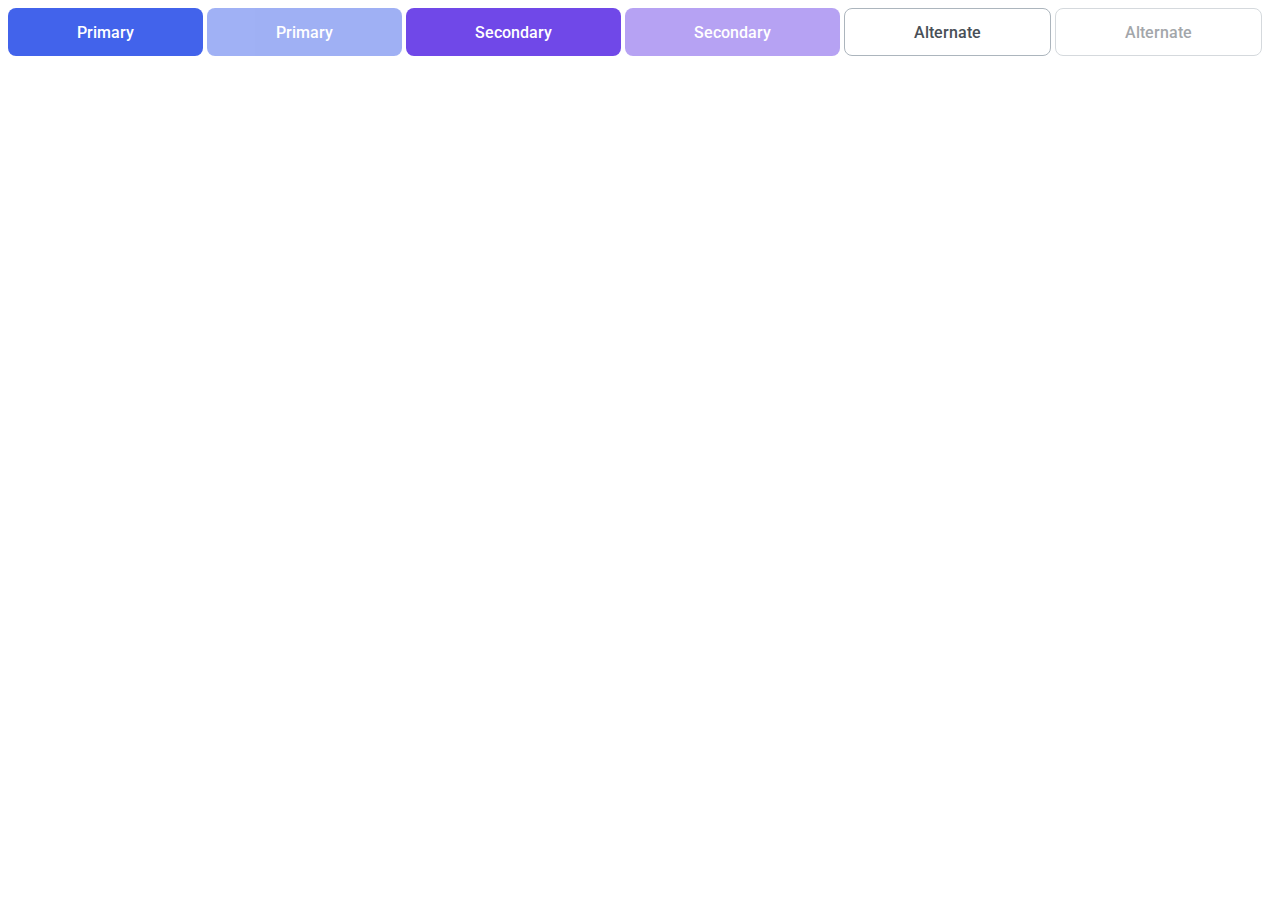
<file: 03-lection1/01-button/index.html>
<!DOCTYPE html>
<!-- Страница с кнопкой -->
<html lang="ru">
    <head>
        <link rel="stylesheet" href="../../assets/css/main.css">
        <link rel="stylesheet" href="./button.css">
    </head>
    <body>
        <button class="с-button c-button_pr">
            Primary
        </button>
        <button disabled class="с-button c-button_pr"> 
            Primary
        </button>
        <button class="с-button c-button_sec">
            Secondary
        </button>
        <button disabled class="с-button c-button_sec">
            Secondary
        </button>
        <button class="с-button c-button_alt">
            Alternate
        </button>
        <button disabled class="с-button c-button_alt">
            Alternate
        </button>
    </body>
</html>
</file>
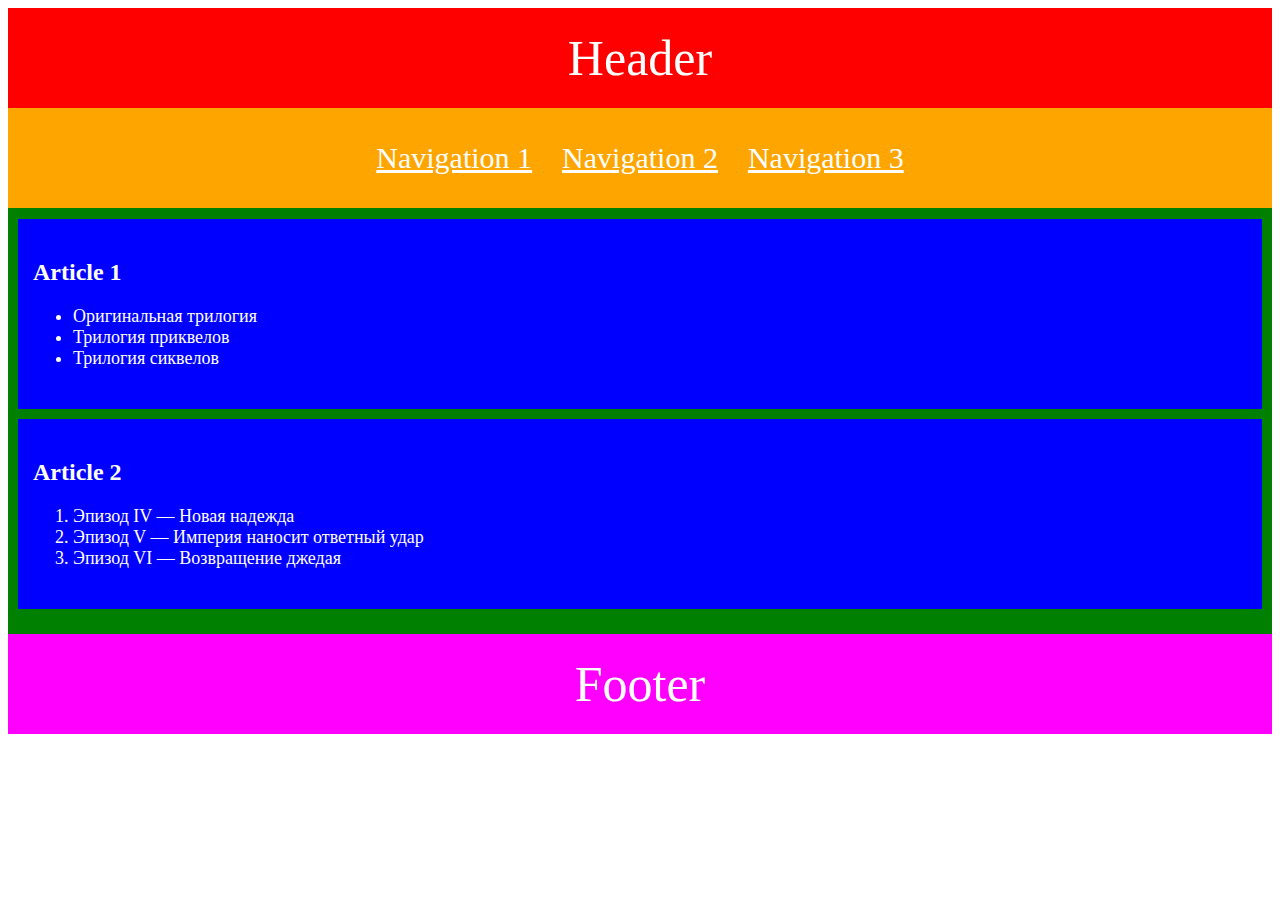
<file: 02-dz0/01-semantic-mockup/solution.html>
<!DOCTYPE html>
<html>
	<head>
		<title>Разметка страницы</title>
	</head>
	<body>
		<header style = "background-color:red; height:100px; color: white; font-size: 50px; line-height: 100px; text-align: center;">
			Header
    </header>
		 <nav style = "background-color:orange; height:100px; font-size: 30px; line-height: 100px; text-align: center;">
			<a href = "#" style = "color: white;">Navigation 1</a> &ensp;
			<a href = "#" style = "color: white;">Navigation 2</a> &ensp;
			<a href = "#" style = "color: white;">Navigation 3</a> 
		 </nav>
   	<main style = "background-color: green;   height: 425px; border-top: 1px solid transparent">
			<article style = "background-color: blue;  height: 150px; margin: 10px 10px; color: white;  padding: 20px 15px;">
			  <h2>Article 1</h2>
          <ul style = "font-size: 18px;">
            <li>Оригинальная трилогия</li>
            <li>Трилогия приквелов</li>
            <li>Трилогия сиквелов</li>
          </ul>  
			</article>
      <article style = "background-color: blue;  height: 150px; margin: 10px 10px; color: white;  padding: 20px 15px;">
			  <h2>Article 2</h2>
           <ol style = "font-size: 18px;">
            <li>Эпизод IV — Новая надежда</li>
            <li>Эпизод V — Империя наносит ответный удар</li>
            <li>Эпизод VI — Возвращение джедая</li>
          </ol>
			</article>
		</main>
		<footer style = "background-color: #FF00FF;  height: 100px; font-size: 50px; color: white;   line-height: 100px; text-align: center;">
			Footer 
		</footer>
	</body>
</html>
</file>
<file: assets/css/main.css>
@import '../fonts/fonts.css';

:root {
    --white: #ffffff;
    --black: #212429;
    --pink: #F784AD;
    --purple: #7048E8;
    --blue: #374FC7;
    --red: #F03D3E;
    --grey-1: #F8F9FA;
    --grey-2: #DDE2E5;
    --grey-3: #ACB5BD;
    --grey-4: #495057;

    --error: var(--red);
    --success: var(--blue);

    --primary: var(--blue);
    --secondary: var(--purple);
}

* {
    font-family: 'Roboto', sans-serif;
}
</file>
<file: 03-lection1/01-button/button.css>
/* Стилизация кнопки */
.с-button {
  --butheight: 48px;
  --lin-height: 19px;
  --fsize: 16px;
  --radius-border: 8px;
  --aligntext: center;
  border: 0;
  border-radius: var(--radius-border);
  font-style: normal;
  font-family: 'Roboto';
  font-weight: 500;
  font-size: var(--fsize);
  line-height: var(--lin-height);
  text-align: var (--aligntext);
  height: var(--butheight);
  padding: 0 69px;
  color: white;
}

.c-button_pr {
  background: #4263EB;
}

.c-button_pr:hover {
  background: #2342C0;
}

.c-button_pr:disabled {
  pointer-events: none;
  opacity: 0.5;
}

.c-button_sec {
  background: #7048E8;
}

.c-button_sec:hover {
  background: #5028C6;
}

.c-button_sec:disabled {
  pointer-events: none;
  opacity: 0.5;
}

.c-button_alt {
  box-sizing: border-box;
  border: 1px solid #ACB5BD;
  background: white;
  color: #495057;
}

.c-button_alt:hover {
  border: 1px solid #212429;
}

.c-button_alt:disabled {
  border: 1px solid #ACB5BD;
  pointer-events: none;
  opacity: 0.5;
}
</file>
